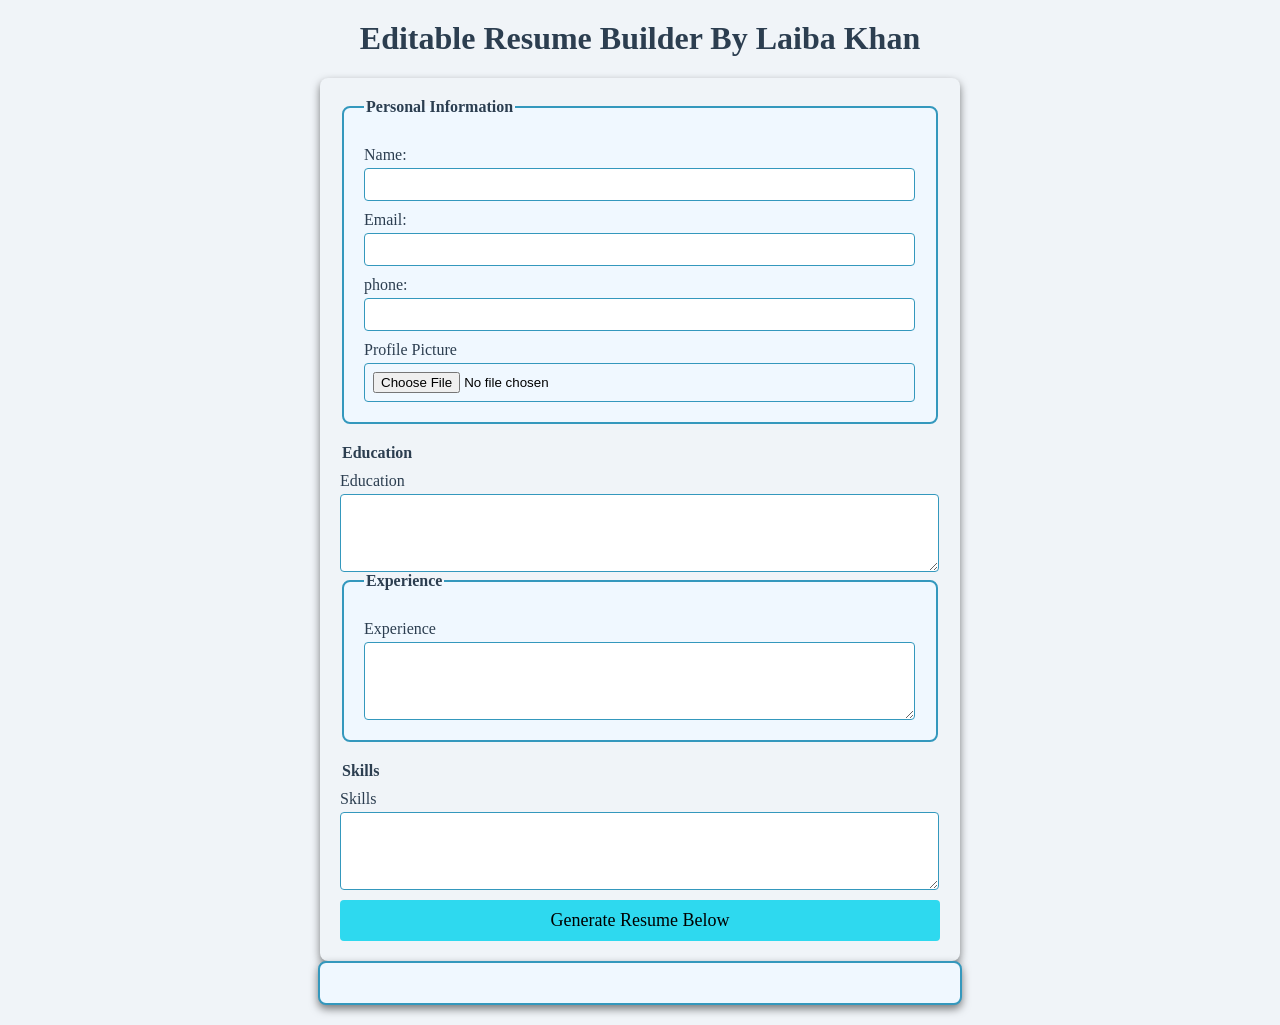
<file: image/index.html>
<html lang="en"></html>
<head>
    <meta charset="UTF-8">
    <meta name="viewport" content="width=device-width, initial-scale=1.0">
    <title>Resume Builder</title>
    <link rel="stylesheet" href="style.css">

</head>
<body>
    <h1>Editable Resume Builder By Laiba Khan</h1>
    <form id="resumeForm">

        <fieldset>
            <legend>
                Personal Information
            </legend>
            <label for="name" >Name:</label>
            <input type="text" id="name" name="name" required><br>

            <label for="email">Email: </label>
            <input type="email" id="email" name="email"required >

            <label for="phone">phone: </label>
            <input type="phone" id="phone" name="phone" required>


            <!-- <!Profile Picture --> 
             <label for ="profilePicture">Profile Picture</label>
             <input type="file" id="profilePicture" name="profilePicture" accept="image/*" required>










                    </fieldset>
                    <legend>Education</legend>
                    <label for="education">Education</label>
                    <textarea id="education" name="education" rows="4" required></textarea>

                    <fieldset>
                        <legend>Experience</legend>
                        <label for="experience">Experience</label>
                        <textarea id="experience" name="experience" rows="4" required></textarea>
    
        
                    </fieldset>
                    <legend>Skills</legend>
                    <label for="skills">Skills</label>
                    <textarea id="skills" name="skills" rows="4" required></textarea>

                </fieldset>

                <button type ="submit"> Generate Resume Below </button>
        
    </form>

    <div id="resumeOutput">
        <!--Resume Will Be Generated Below-->
    </div>

    <script src="script.js"></script>
</body>
</html>
</file>
<file: image/style.css>
body {
    font-family: 'Times New Roman , Times, serief';
    margin :20px;
    padding : 0;
    background-color: #f0f4f8;
}

h1{
    text-align: center;
    color: #2c3e50;
}

form {
    max-width:600px;
    margin:auto;
    background-color:#f0f4f8;
    border-radius: 8px;
    box-shadow:0 4px 8px rgba(0, 0, 0, 0.5);
    padding:20px;
}

fieldset {
    border:2px solid #3498bd;
    border-radius:8px;
    padding:20px;
    margin-bottom:20px;
    background-color: aliceblue;
}

legend{
    font-weight: bold;
    text-align:left;
    color: #2c3e50;
}

label{
    display: block;
    margin-top: 10px;
    color:#2c3e50;
}

input,textarea{
    width:calc(100% - 1px);
    padding:8px;
    margin-top: 4px;
    border: 1px solid #3498bd;
    border-radius: 4px;
    box-sizing: border-box;
}


button{
    display: block;
    width:100%;
    padding:10px;
    background-color: rgb(46, 217, 239);
    color:black;
    border:none;
    border-radius:4px;
    cursor:pointer;
    margin-top:10px;
    font-size: 18px;
    font-family: 'Times New Roman',Times , serif;


}

button:hover{
    background-color:#66b1e6;
}

#resumeOutput{
    max-width:600px;
    margin:auto;
    padding:20px;
    border: 2px solid #3498bd;
    border-radius:8px;
    background-color:aliceblue;
    box-shadow:0 4px 8px rgba(0, 0, 0, 0.5);
}

#resumeOutput h2{
    color:#2c3e50;
}

.profilePicture{
    display:block;
    margin:0 auto;
    border :2px solid #3498bd;
    box-shadow:0 4px 8px rgba(11, 7, 211, 0.5);
    border-radius:500%;
    width:150px;
    height:150px;
    object-fit:cover;
}
</file>
